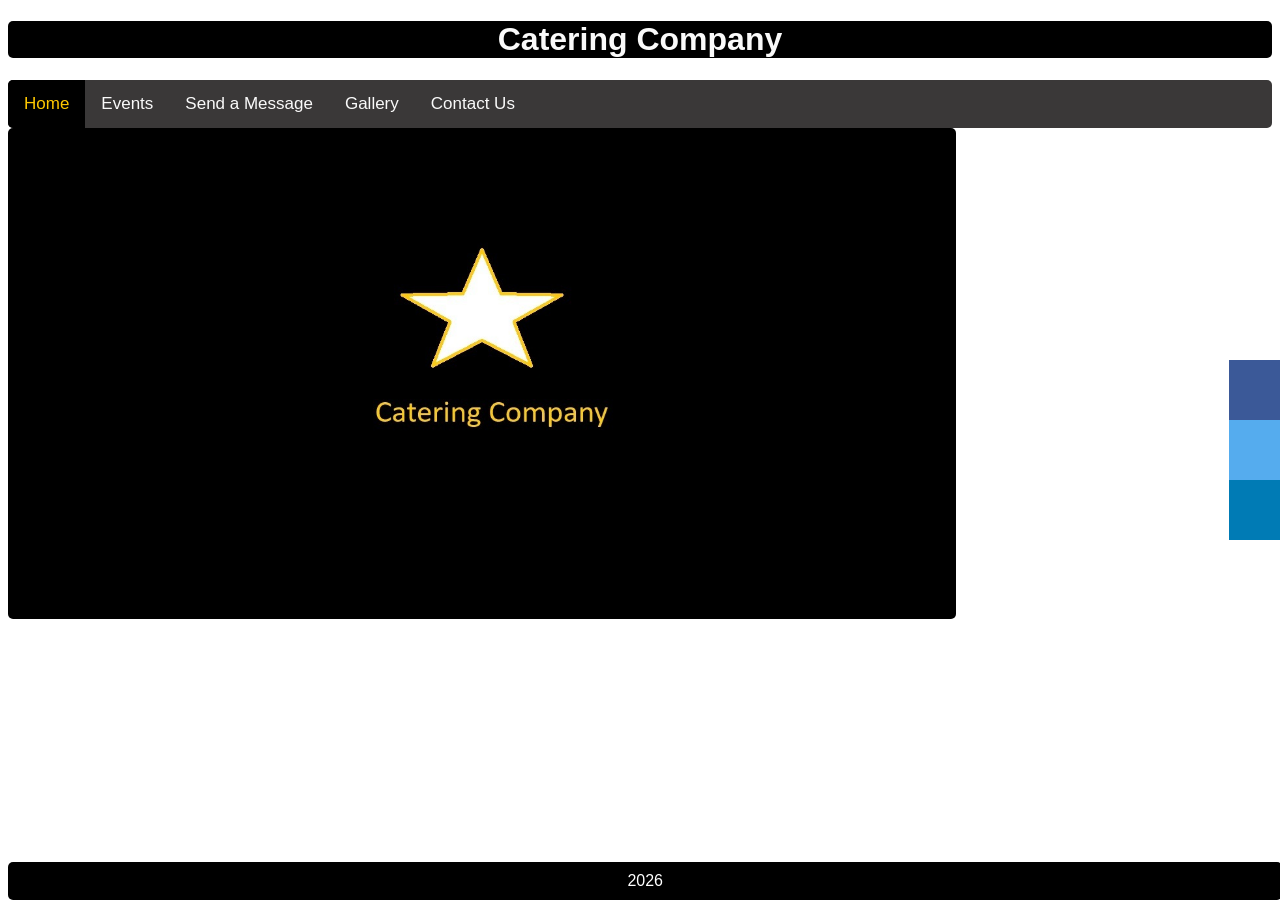
<file: index.html>
<!DOCTYPE html>
<html lang="en">
    <head>
      <title>Home Page</title>
      <link rel = "stylesheet" href="Style.css">
      <meta charset="utf-8">
      <meta name="viewport" content="width=device-width, initial-scale=1.0">
    </head>
    <body>
          <h1>Catering Company</h1>
       <div class="topnav">
          <a class="active" href="#home">Home</a>
          <a href="events.html">Events</a>
          <a href="submit.html">Send a Message</a>
          <a href="gallery.html">Gallery</a>
          <a href="contact.html">Contact Us</a>
       </div>

         <img src="backgroung.jpg" style="width: 75%;">

       <div class="icon"> 
         <a href="https://www.facebook.com/" class="facebook"><i class="fa fa-facebook"></i></a>
         <a href="https://www.twitter.com/" class="twitter"><i class="fa fa-twitter"></i></a>  
         <a href="https://www.linkedin.com/" class="linkedin"><i class="fa fa-linkedin"></i></a>
       </div>
       </div>
       <div class="footer">
          <p1>2026</p1>
       </div>
    </body>
</html>
</file>
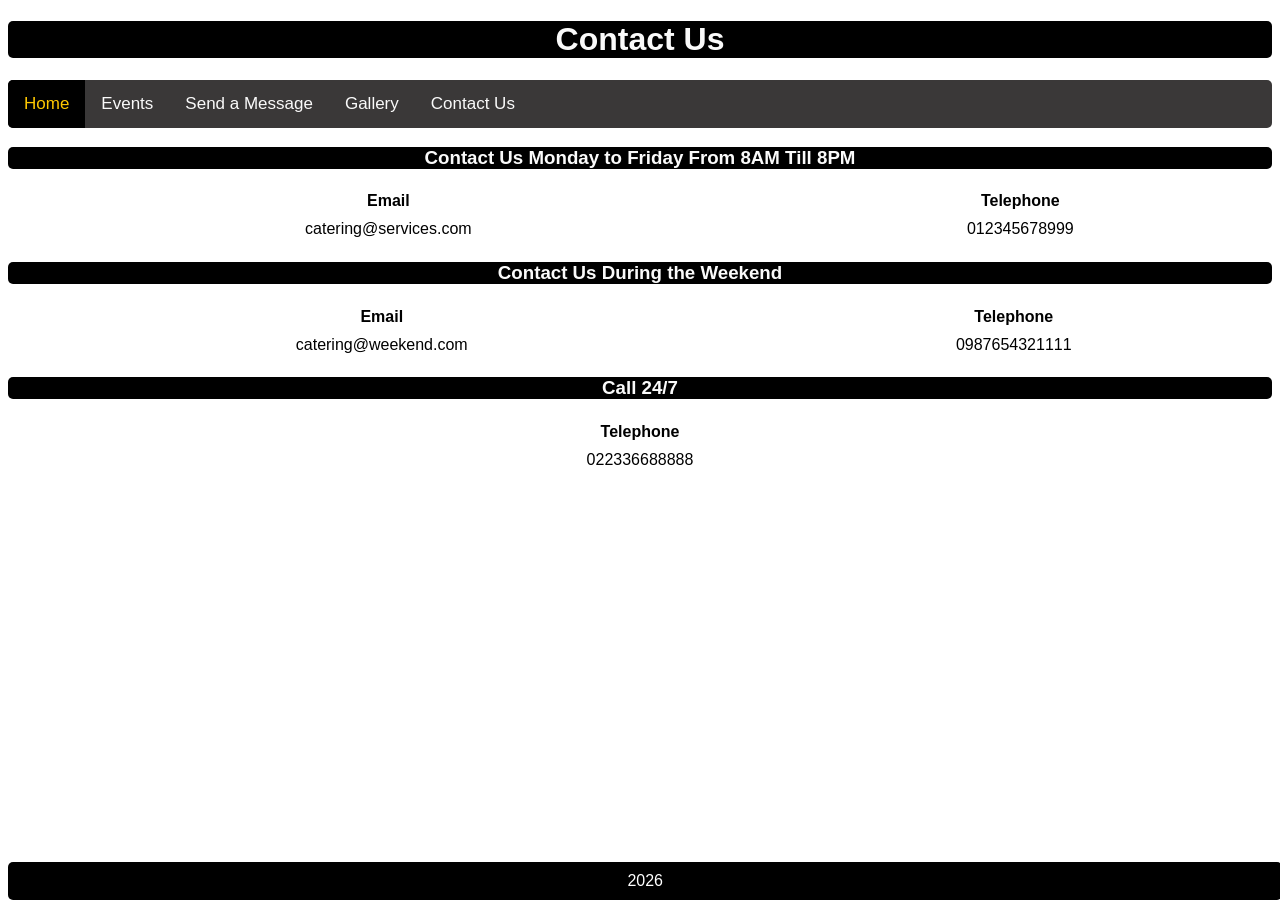
<file: contact.html>
<!DOCTYPE html>
<html lang="en">
  <head>

     <title>Contact Us</title>
     <link rel = "stylesheet" href="Style.css">
     <meta charset="utf-8">
     <meta name="viewport" content="width=device-width, initial-scale=1.0">

  </head>

   <body>

    <h1>Contact Us</h1>

  <div class="topnav">
      <a class="active" href="index.html">Home</a>
      <a href="events.html">Events</a>
      <a href="submit.html">Send a Message</a>
      <a href="gallery.html">Gallery</a>
      <a href="contact.html">Contact Us</a>
  </div>

     <table style="width:100%">
         <tr>
         <th>Email</th>
         <th colspan="2">Telephone</th>
        </tr>
        <tr>
          <td>catering@services.com</td>
          <td>012345678999</td>
        </tr>
       <h3>Contact Us Monday to Friday From 8AM Till 8PM</h3>
      </table>

     <table style="width:100%">
        <tr>
        <th>Email</th>
        <th colspan="2">Telephone</th>
       </tr>
       <tr>
          <td>catering@weekend.com</td>
          <td>0987654321111</td>
       </tr>
       <h3>Contact Us During the Weekend</h3>
     </table>

     <table style="width:100%">
      <tr>
      <th>Telephone</th>
      </tr>
      <tr>
         <td>022336688888</td>
     </tr>
     <h3>Call 24/7</h3>
     </table>

     <div class="footer">
      <p1>2026</p1>
   </div>

   </body>
</html>
</file>
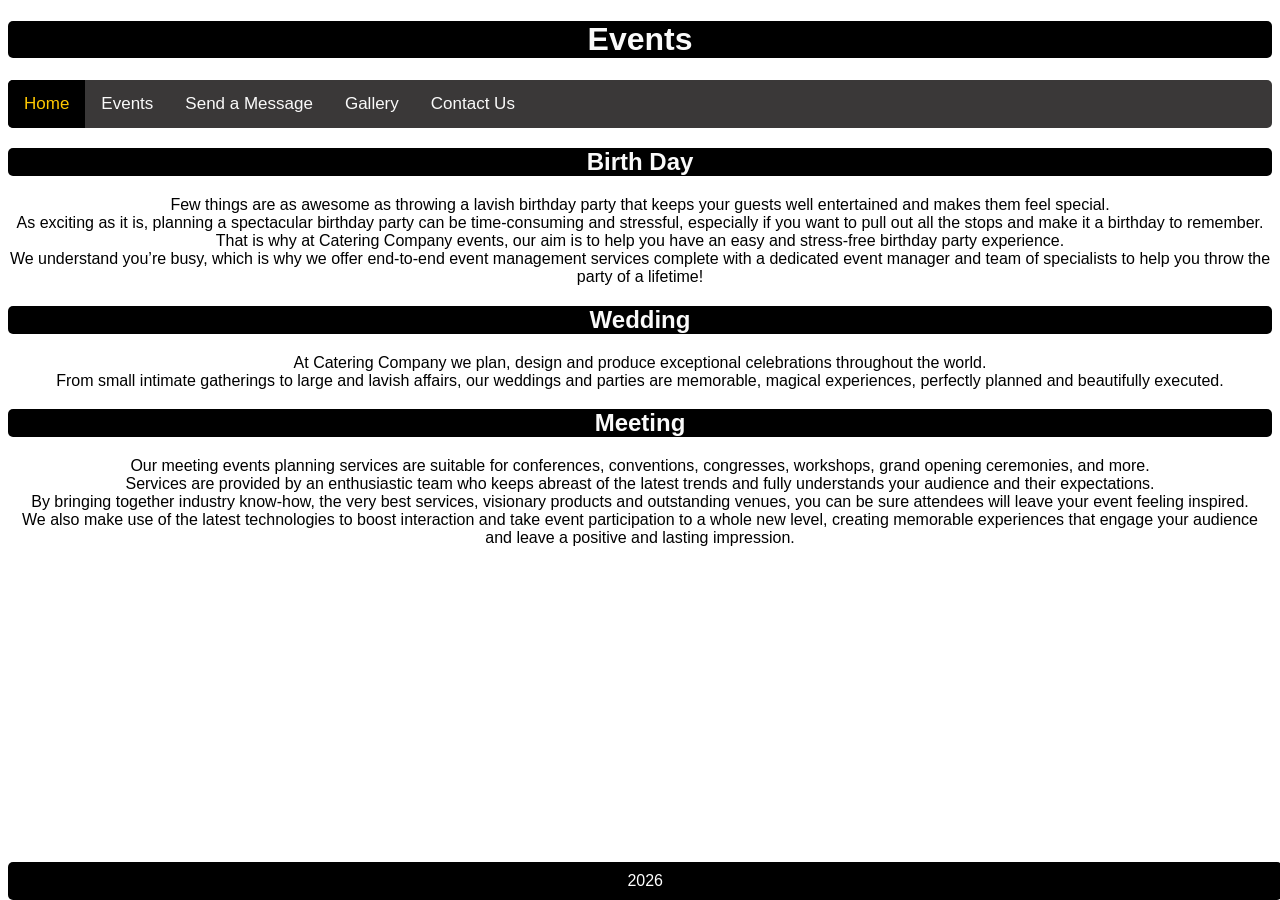
<file: events.html>
<!DOCTYPE html>
<html lang="en">
  <head>

   <title>Events</title>
   <link rel = "stylesheet" href="Style.css">
   <meta charset="utf-8">
   <meta name="viewport" content="width=device-width, initial-scale=1.0">

  </head>

   <body>

    <h1>Events</h1>

  <div class="topnav">
    <a class="active" href="index.html">Home</a>
    <a href="events.html">Events</a>
    <a href="submit.html">Send a Message</a>
    <a href="gallery.html">Gallery</a>
    <a href="contact.html">Contact Us</a>
  </div>

  <div class="city">
    <h2>Birth Day</h2>
       <p>Few things are as awesome as throwing a lavish birthday party that keeps your guests well entertained and makes them feel special. <br>
       As exciting as it is, planning a spectacular birthday party can be time-consuming and stressful, 
       especially if you want to pull out all the stops and make it a birthday to remember. <br>
       That is why at Catering Company events, our aim is to help you have an easy and stress-free birthday party experience. <br> We understand you’re busy,
       which is why we offer end-to-end event management services complete with a dedicated event manager and team of specialists to help you throw the party of a lifetime!
       </p>
  </div>

  <div class="city">
    <h2>Wedding</h2>
       <p>At Catering Company we plan, design and produce exceptional celebrations throughout the world. <br> From small intimate gatherings to large and lavish affairs, our weddings and parties are memorable, magical experiences, perfectly planned and beautifully executed.
       </p>
  </div>

  <div class="city">
    <h2>Meeting</h2>
       <p>Our meeting events planning services are suitable for conferences, conventions, congresses, workshops, grand opening ceremonies, and more. <br> Services are provided by an enthusiastic team who keeps abreast of the latest trends and fully understands your audience and their expectations. <br> By bringing together industry know-how, the very best services, visionary products and outstanding venues, you can be sure attendees will leave your event feeling inspired. <br> We also make use of the latest technologies to boost interaction and take event participation to a whole new level, creating memorable experiences that engage your audience and leave a positive and lasting impression.
       </p>
  </div>

  <div class="footer">
    <p1>2026</p1>
 </div>

   </body>
</html>
</file>
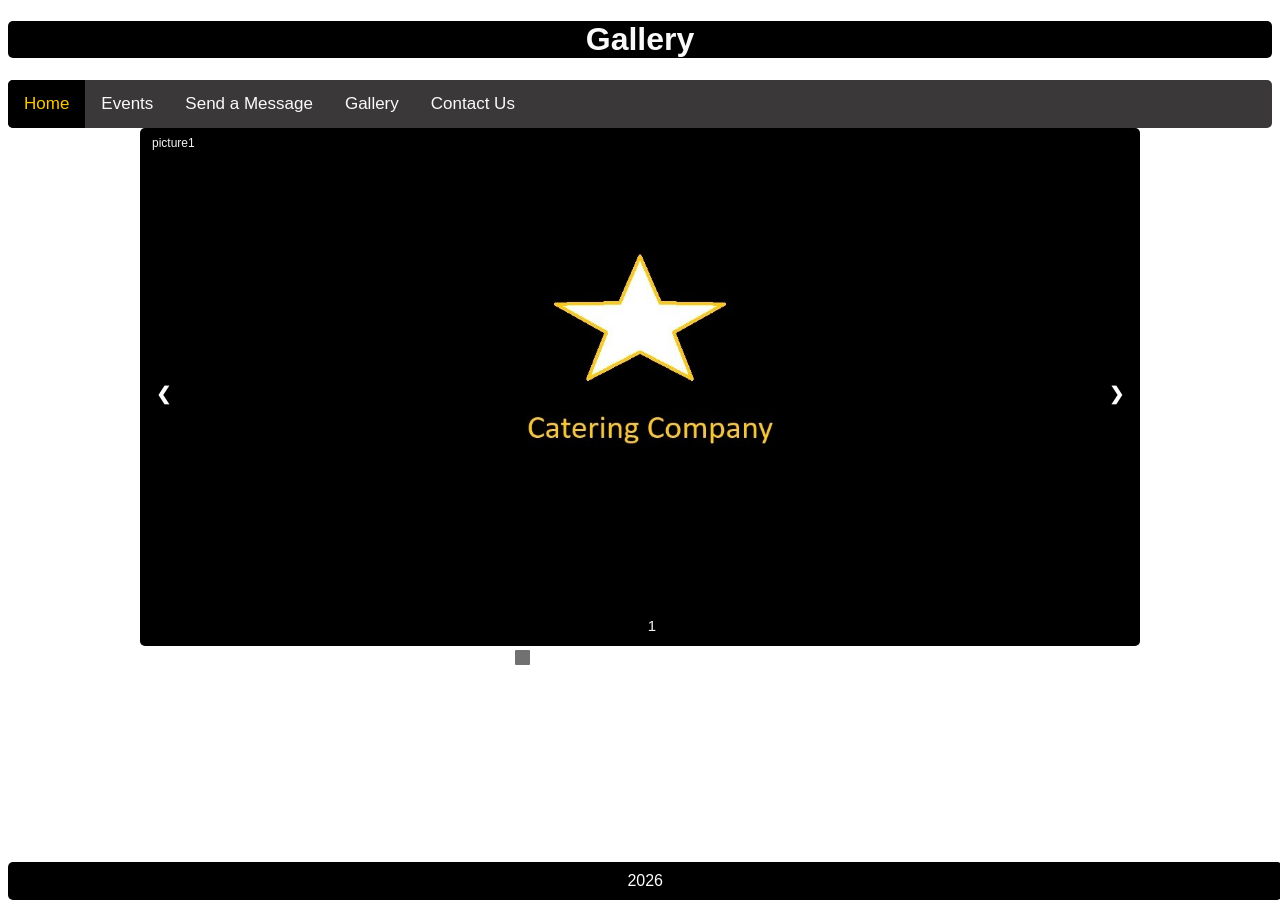
<file: gallery.html>
<!DOCTYPE html>
<html lang="en">
  <head>

     <title>Gallery</title>
     <link rel = "stylesheet" href="Style.css">
     <meta charset="utf-8">
     <meta name="viewport" content="width=device-width, initial-scale=1.0">

  </head>
  
   <body>

    <h1>Gallery</h1>

  <div class="topnav">
      <a class="active" href="index.html">Home</a>
      <a href="events.html">Events</a>
      <a href="submit.html">Send a Message</a>
      <a href="gallery.html">Gallery</a>
      <a href="contact.html">Contact Us</a>
  </div>

    <div class="slideshow-container">

      <div class="mySlides fade">
        <div class="numbertext">picture1</div>
        <img src="picture1.jpg">
        <div class="text">1</div>
      </div>
      
      <div class="mySlides fade">
        <div class="numbertext">picture2</div>
        <img src="picture2.jpg">
        <div class="text">2</div>
      </div>
      
      <div class="mySlides fade">
        <div class="numbertext">picture3</div>
        <img src="picture3.jpg">
        <div class="text">3</div>
      </div>
      
      <a class="prev" onclick="plusSlides(-1)">&#10094;</a>
      <a class="next" onclick="plusSlides(1)">&#10095;</a>
      
      </div>
      
      <div style="text-align:center">
        <span class="dot" onclick="currentSlide(1)"></span> 
        <span class="dot" onclick="currentSlide(2)"></span> 
        <span class="dot" onclick="currentSlide(3)"></span> 
        <span class="dot" onclick="currentSlide(4)"></span> 
        <span class="dot" onclick="currentSlide(5)"></span> 
        <span class="dot" onclick="currentSlide(6)"></span> 
        <span class="dot" onclick="currentSlide(7)"></span> 
        <span class="dot" onclick="currentSlide(8)"></span> 
        <span class="dot" onclick="currentSlide(9)"></span> 
        <span class="dot" onclick="currentSlide(10)"></span> 
        <span class="dot" onclick="currentSlide(11)"></span> 
     </div>
      
   <script>
      var slideIndex = 1;
      showSlides(slideIndex);
      
      function plusSlides(n) {
        showSlides(slideIndex += n);
      }
      
      function currentSlide(n) {
        showSlides(slideIndex = n);
      }
      
      function showSlides(n) {
        var i;
        var slides = document.getElementsByClassName("mySlides");
        var dots = document.getElementsByClassName("dot");
        if (n > slides.length) {slideIndex = 1}    
        if (n < 1) {slideIndex = slides.length}
        for (i = 0; i < slides.length; i++) {
            slides[i].style.display = "none";  
        }
        for (i = 0; i < dots.length; i++) {
            dots[i].className = dots[i].className.replace(" active", "");
        }
        slides[slideIndex-1].style.display = "block";  
        dots[slideIndex-1].className += " active";
      }
   </script>

       <div class="footer">
         <p1>2026</p1>
     </div>

   </body>
</html>
</file>
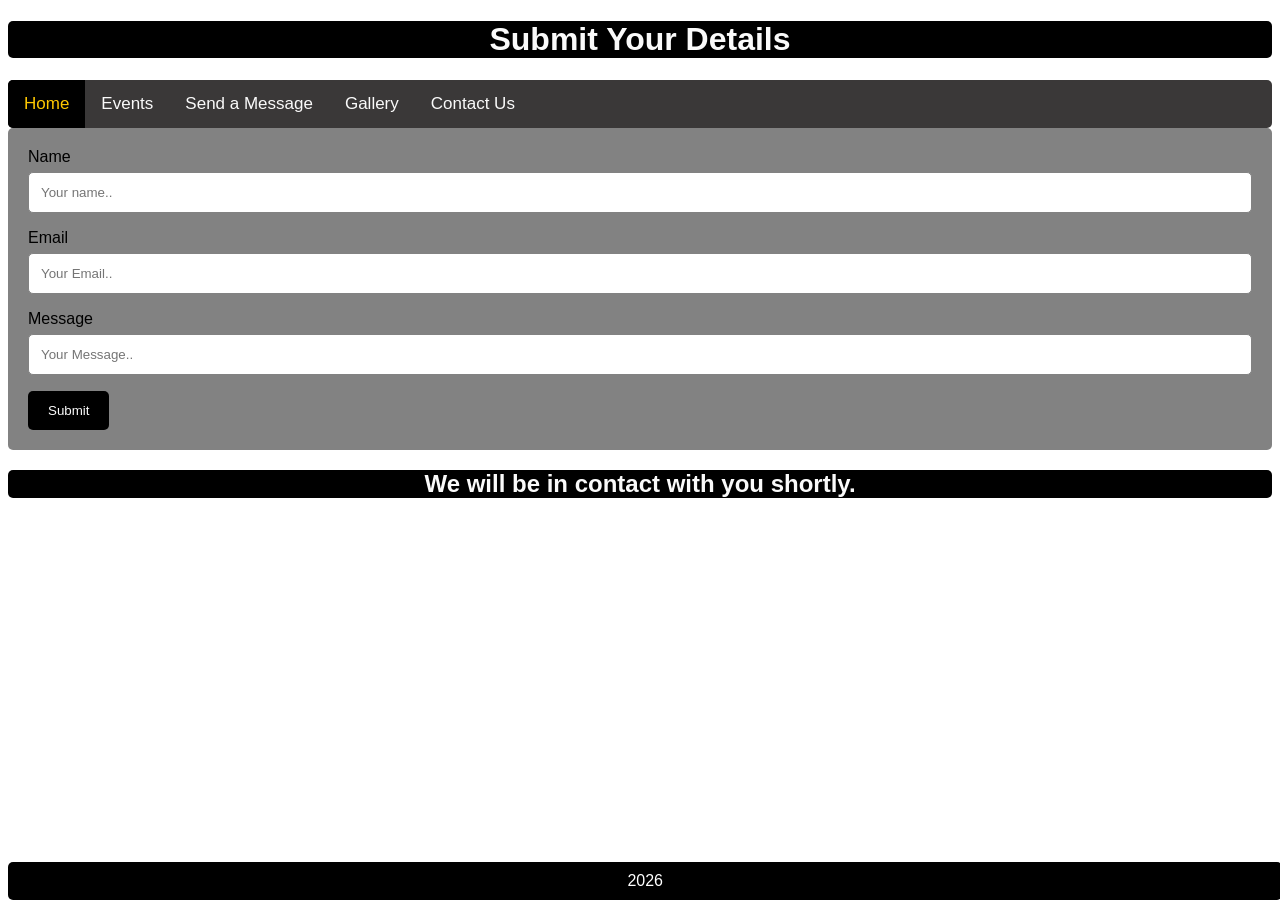
<file: submit.html>
<!DOCTYPE html>
<html lang="en">
  <head>

     <title>Submition Page</title>
     <link rel = "stylesheet" href="Style.css">
     <meta charset="utf-8">
     <meta name="viewport" content="width=device-width, initial-scale=1.0">

  </head>

   <body>

     <h1>Submit Your Details</h1>

  <div class="topnav">
      <a class="active" href="index.html">Home</a>
      <a href="events.html">Events</a>
      <a href="submit.html">Send a Message</a>
      <a href="gallery.html">Gallery</a>
      <a href="contact.html">Contact Us</a>
  </div>


  <form action="action.php" method="post">

   <div class="container">
      <label for="fname">Name</label>
      <input type="text" id="name" name="name" placeholder="Your name..">
  
      <label for="Email">Email</label>
      <input type="text" id="Email" name="Email" placeholder="Your Email..">

      <label for="message">Message</label>
      <input type="text" id="message" name="message" placeholder="Your Message..">
  
      <input type="submit" value="Submit">
   </div>

  </form>

     <h2>We will be in contact with you shortly.</h2>
   <br>
   <br>
   <br>
  <div class="footer">
      <p1>2026</p1>
  </div>

   </body>
</html>
</file>
<file: Style.css>
body {
  font-family: 'Segoe UI', Tahoma, Geneva, Verdana, sans-serif;
  background: rgb(255, 255, 255);
}

h1 {
  text-align: center;
  background-color: rgb(0, 0, 0);
  color: rgb(250, 250, 250);
  text-shadow: none;
  border-radius: 5px;
  border-style: hidden;
  border-color: rgb(255, 200, 0);
}

h2 {
  text-align: center;
  background-color: rgb(0, 0, 0);
  color: rgb(250, 250, 250);
  text-shadow: none;
  border-radius: 5px;
  border-style: hidden;
  border-color: rgb(255, 200, 0);
}

h3 {
  text-align: center;
  background-color: rgb(0, 0, 0);
  color: rgb(250, 250, 250);
  text-shadow: none;
  border-radius: 5px;
  border-style: hidden;
  border-color: rgb(255, 200, 0);
}

h4 {
  color: rgb(255, 255, 255);
  text-align: center;
}

p {
  color: rgb(0, 0, 0);
  text-align: center;
}

.p1 {  /* Footer */
  color: rgb(250, 250, 250);
  text-align: center;
}


/* the menu bar */
.topnav {
  overflow: hidden;
  background-color: rgb(58, 56, 56);
  border-radius: 5px;
  border-style: hidden;
  border-color: rgb(255, 200, 0);
}

.topnav a {
  float: left;
  color: rgb(250, 250, 250);
  text-align: center;
  padding: 14px 16px;
  text-decoration: none;
  font-size: 17px;

}

.topnav a:hover {
  background-color: rgb(255, 255, 255);
  color: rgb(0, 0, 0);;
}

.topnav a.active {
  background-color: #000000;
  color: rgb(255, 200, 0);
}

/* facebook linkedin twitter */
.icon {
  position: fixed;
  top: 50%;
  left: 96%;
  transform: translateY(-50%);
}

.icon a {
  display: block;
  text-align: center;
  padding: 30px;
  transition: all 0.3s ease;
  color: white;
  font-size: 20px;
}

.icon a:hover {
  background-color: rgb(58, 56, 56);
}

.facebook {
  background: #3B5998;
  color: white;
}

.twitter {
  background: #55ACEE;
  color: white;
}

.linkedin {
  background: #007bb5;
  color: white;
}

/* Submit Page Style */
input[type=text], select, textarea {
  width: 100%;
  padding: 12px;
  border: 1px solid rgb(130, 130, 130);
  border-radius: 5px;
  box-sizing: border-box;
  margin-top: 6px;
  margin-bottom: 16px;
  resize: vertical;
}

input[type=submit] {
  background-color: #000000;
  color: rgb(250, 250, 250);
  padding: 12px 20px;
  border: 5px;
  border-radius: 5px;
  cursor: pointer;
}

input[type=submit]:hover {
  background-color: #000000;
}

.container {
  border-radius: 5px;
  background-color: rgb(130, 130, 130);
  padding: 20px;
}

/* Events Page Style */
.city {
  background-color: rgb(255, 255, 255);
  color: white;
  border-style: hidden;
  border-color: rgb(0, 0, 0);
  border-radius: 5px;
}

/* Slideshow container */
.slideshow-container {
  max-width: 1000px;
  position: relative;
  margin: auto;
}

/* Next & previous buttons */
.prev, .next {
  cursor: pointer;
  position: absolute;
  top: 50%;
  width: auto;
  padding: 16px;
  margin-top: -22px;
  color: white;
  font-weight: bold;
  font-size: 18px;
  transition: 0.6s ease;
  border-radius: 0 1px 1px 0;
  user-select: none;
}

/* Position the "next button" to the right */
.next {
  right: 0;
  border-radius: 1px 0 0 1px;
}

/* On hover, add a black background color with a little bit see-through */
.prev:hover, .next:hover {
  background-color: rgba(0,0,0,0.8);
}

/* Caption text */
.text {
  color: #f2f2f2;
  font-size: 15px;
  padding: 8px 12px;
  position: absolute;
  bottom: 8px;
  width: 100%;
  text-align: center;
}

/* Number text (1/3 etc) */
.numbertext {
  color: #f2f2f2;
  font-size: 12px;
  padding: 8px 12px;
  position: absolute;
  top: 0;
}

/* The dots/bullets/indicators */
.dot {
  cursor: pointer;
  height: 15px;
  width: 15px;
  margin: 0 2px;
  background-color: #ffffff;
  border-radius: 1px;
  display: inline-block;
  transition: background-color 0.6s ease;
}

.active, .dot:hover {
  background-color: #717171;
}

/* Fading animation */
.fade {
  -webkit-animation-name: fade;
  -webkit-animation-duration: 1.5s;
  animation-name: fade;
  animation-duration: 1.5s;
}

@-webkit-keyframes fade {
  from {opacity: .4} 
  to {opacity: 1}
}

@keyframes fade {
  from {opacity: .4} 
  to {opacity: 1}
}

/* On smaller screens, decrease text size */
@media only screen and (max-width: 300px) {
  .prev, .next,.text {font-size: 11px}
}

/* contact us page */
table, th, td {
  border: none;
  border-collapse: collapse;
  border-color: rgb(0, 0, 0);
  border-radius: 5px;
}
th, td {
  padding: 5px;
  text-align: center;    
}

/* footer */
.footer {
  position: fixed;
  bottom: 0;
  width: 98%;
  background-color: rgb(0, 0, 0);
  color: rgb(255, 255, 255);
  text-align: center;
  border: 5px solid rgb(255, 200, 0);
  border-radius: 5px;
  border-style: hidden;
  padding: 10px;
}

/* images*/
img {
  border: 5px hidden rgb(255, 200, 0);
  width: 100%;
  border-radius: 5px;
}
</file>
